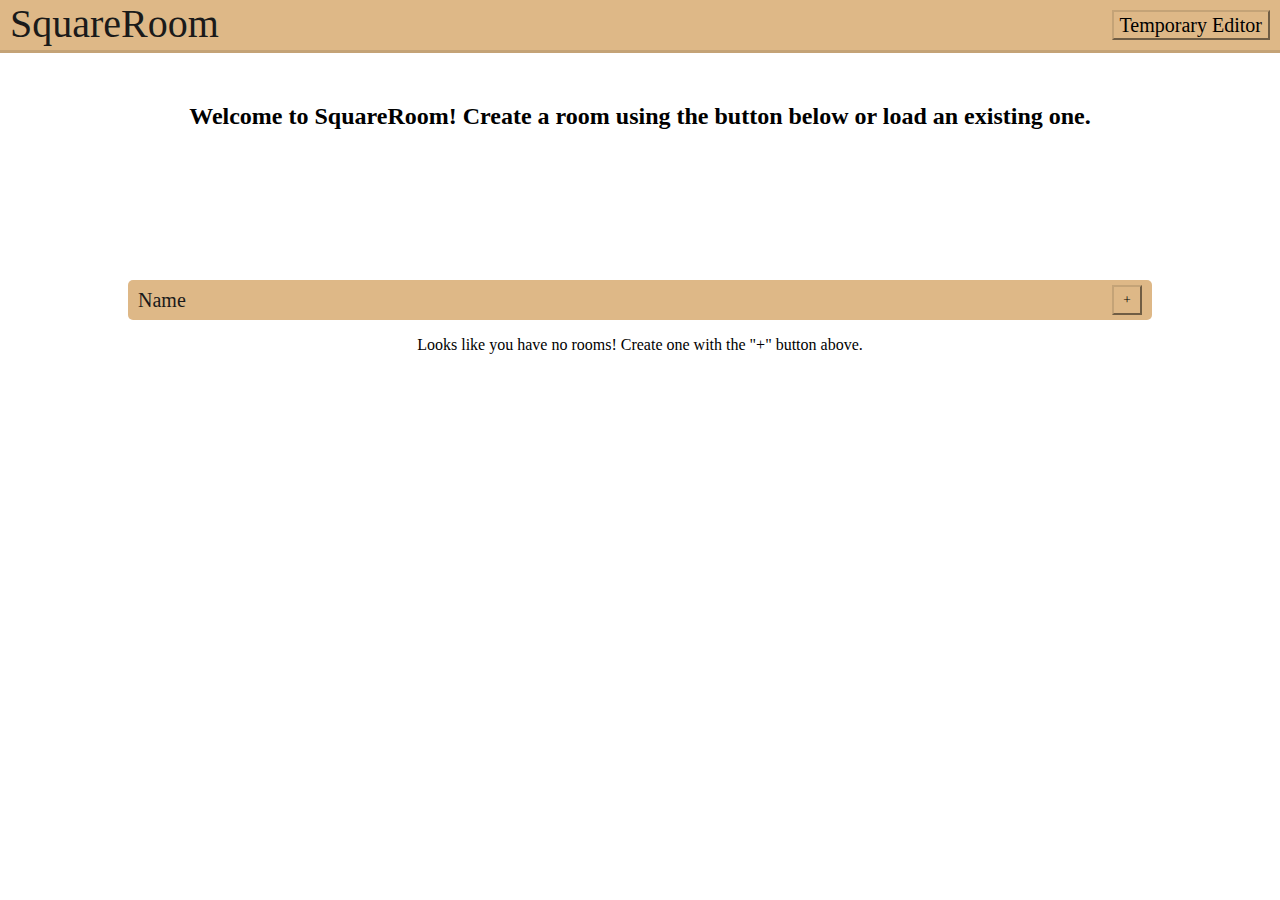
<file: index.html>
<!DOCTYPE html>
<html lang='en'>
<head>
	<title>SquareRoom</title>
	<link href='assets/styles.css' rel='stylesheet'>
	<link href='homepage/homestyles.css' rel='stylesheet'>
	<meta charset='UTF-8'>
	<meta name="viewport" content="width=device-width, initial-scale=1.0">
	<script src='assets/jquery-3.2.1.min.js'></script>
	<script src='assets/gVar.js'></script>
</head>
<body>
	<nav id='topMenu'>
		<span id='pageTitle'>SquareRoom</span>
		<button id='tempEditor'>Temporary Editor</button>
	</nav>
	<h2>Welcome to SquareRoom! Create a room using the button below or load an existing one.</h2>
	<div id='roomMenu'>
		<div id='detailBar'>
			<label id='nameProp'>Name</label>
			<button id='createRoom'>+</button>
		</div>
	</div>
	<iframe src='iframe/iframe.html'></iframe>
	<script src='homepage/homepage.js'></script>
</body>
</html>
</file>
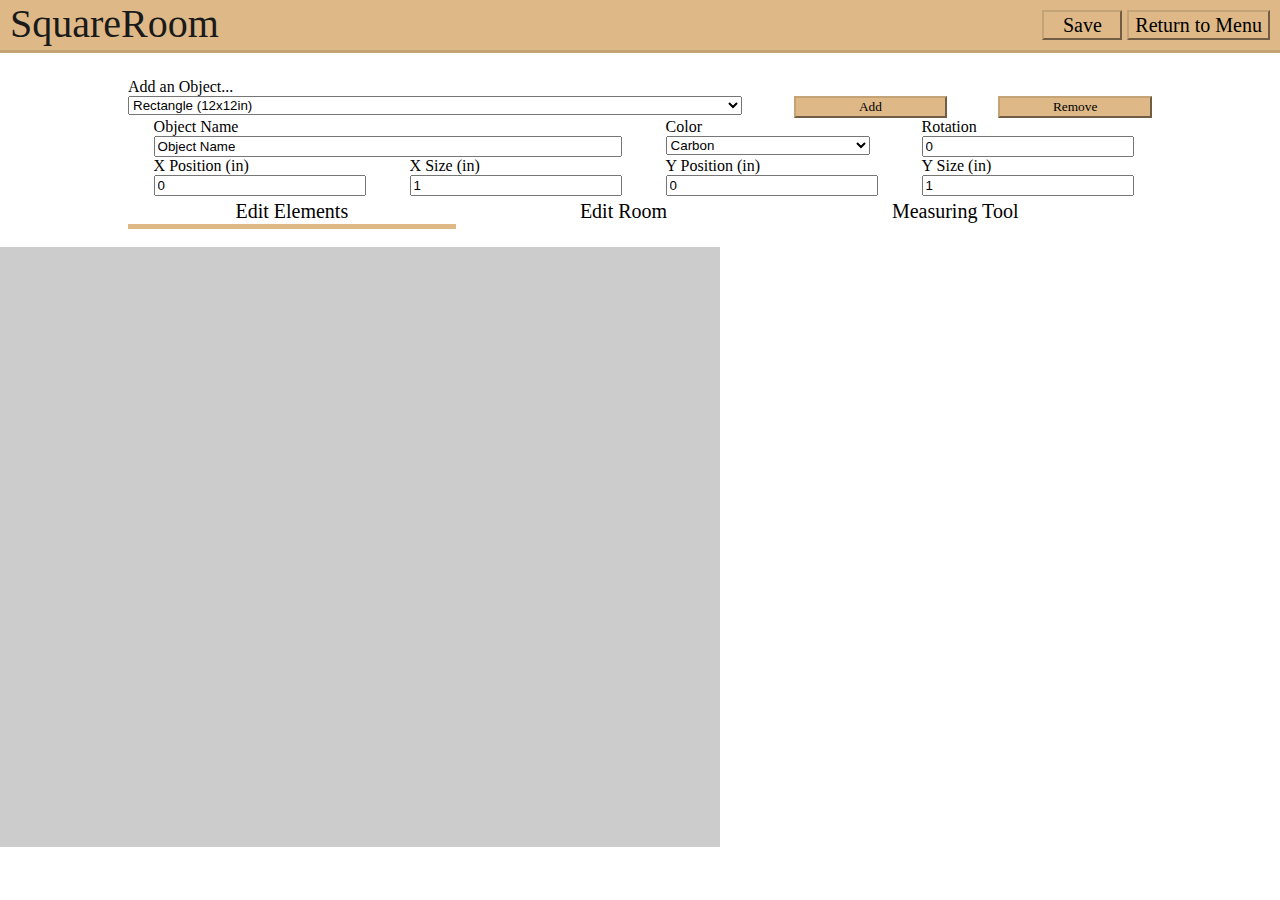
<file: editpage/index.html>
<!DOCTYPE html>
<html lang='en'>
<head>
	<title>SquareRoom</title>
	<link href='../assets/styles.css' rel='stylesheet'>
	<link href='editstyles.css' rel='stylesheet'>
	<meta charset='UTF-8'>
	<meta name="viewport" content="width=device-width, initial-scale=1.0">
	<script src='../assets/jquery-3.2.1.min.js'></script>
	<script src='../assets/gVar.js'></script>
	<script src='../assets/p5.js'></script>
	<script src='canvasVar.js'></script>
</head>
<body>
	<nav id='topMenu'>
		<span id='pageTitle'>SquareRoom</span>
		<button id='returnMenu'>Return to Menu</button>
		<button id='saveButton'>Save</button>
	</nav>
	<div id='manipMenu'>
		<div id='topRow'>
			<div id='ojMenu'>
				<label>Add an Object...</label>
				<br>
				<select id='objectMenu'></select>
			</div>
			<div id='addBtn'>
				<br>
				<button id='addItem'>Add</button>
			</div>
			<div id='rmvBtn'>
				<br>
				<button id='deleteItem'>Remove</button>
			</div>
		</div>
		<br>
		<br>
		<div class='editRow'>
			<div id='elName'>
				<label>Object Name</label>
				<br>
				<input id='nameField' class='propField' value='Object Name'>
			</div>
			<div id='colors'>
				<label>Color</label>
				<br>
				<select id='colorMenu' class='propField'></select>
			</div>
			<div>
				<label>Rotation</label>
				<br>
				<input id='rotationField' class='propField' type='number' value=0>
			</div>
		</div>
		<br>
		<br>
		<div class='editRow'>
			<div>
				<label>X Position (in)</label>
				<br>
				<input id='xPosField' class='propField' type='number' value=0>
			</div>
			<div>
				<label>X Size (in)</label>
				<br>
				<input id='xScaleField' class='propField' type='number' value=1>
			</div>
			<div>
				<label>Y Position (in)</label>
				<br>
				<input id='yPosField' class='propField' type='number' value=0>
			</div>
			<div>
				<label>Y Size (in)</label>
				<br>
				<input id='yScaleField' class='propField' type='number' value=1>
			</div>
		</div>
	</div>
	<div id='changeTools'>
		<button id='elementMode' class='modeSwitch' value=0 style='border-bottom-style: solid'>Edit Elements</button>
		<button id='roomMode' class='modeSwitch' value=1>Edit Room</button>
		<button id='measureMode' class='modeSwitch' value=2>Measuring Tool</button>
	</div>
	<script src='sketch.js'></script>
	<iframe src='../iframe/iframe.html'></iframe>
	<script src='editpage.js'></script>
</body>
</html>
</file>
<file: assets/styles.css>
@charset 'UTF-8';

body {
	margin: 0px;
	padding: 0px;
}

body > * {
	font-family: 'Georgia';
}

h2 {
	position: relative;
	left: 10%;
	width: 80%;
}

#topMenu {
	background-color: #deb887;
	width: 100%;
	height: 50px;
	border-bottom-style: solid;
	border-color: #c4a377;
}

#topMenu > span {
	color: #1a1a1a;
	font-size: 40px;
	position: relative;
	left: 10px;
}

#topMenu > button {
	height: 30px;
	min-width: 80px;
	position: relative;
	float: right;
	top: 10px;
	right: 10px;
	font-size: 20px;
	margin-left: 5px;
}

button {
	background-color: #deb887;
	border-color: #c4a377;
	font-family: 'Georgia';
}

button:hover {
	background-color: #c4a377;
	border-color: #ab8e68;
}

iframe {
	display: inline;
	width: 0;
	height: 0;
	border-style: none;
}

footer {
	position: relative;
	width: 100%;
	top: 100%;
	padding-top: 5px;
	padding-bottom: 5px;
	text-align: center;
	background-color: #deb887;
	border-top-style: solid;
	border-color: #c4a377;
}
</file>
<file: homepage/homestyles.css>
@charset 'UTF-8';

h2 {
	margin-top: 50px;
	text-align: center;
}

#roomMenu {
	position: relative;
	top: 0px;
	margin-top: 150px;
	margin-left: auto;
	margin-right: auto;
	width: 80%;
}

#detailBar {
	background-color: #deb887;
	width: 100%;
	height: 40px;
	border-radius: 5px;
	color: #1a1a1a;
}

#nameProp {
	position: relative;
	width: 50%;
	height: 100%;
	line-height: 40px;
	font-size: 20px;
	padding-left: 10px;
}

#detailBar > button {
	width: 30px;
	min-width: 30px;
	position: relative;
	float: right;
	height: 30px;
	top: 5px;
	margin-right: 10px;
}

.listedRoom {
	position: relative;
	width: 95%;
	height: 50px;
	border-style: solid;
	line-height: 50px;
	font-size: 20px;
	margin-left: auto;
	margin-right: auto;
}

#rmName {
	position: relative;
	padding-left: 10px;
}

#buttons {
	position: relative;
	float: right;
	height: 50px;
	right: 10px;
}
</file>
<file: editpage/editstyles.css>
@charset 'UTF-8';

#manipMenu {
	margin-top: 25px;
	margin-left: auto;
	margin-right: auto;
	width: 80%;
}

#ojMenu {
	width: 60%;
}

#ojMenu > select {
	width: 100%;
}

#topRow > div > button {
	width: 100%;
}

#topRow > div {
	float: left;
}

#addBtn {
	margin-left: 5%;
	width: 15%;
}

#rmvBtn {
	margin-left: 5%;
	width: 15%;
}

.editRow > div {
	float: left;
	width: 25%;
}

.editRow > div > * {
	position: relative;
	width: 80%;
	left: 10%;
}

#elName {
	width: 50%;
}

#elName > label {
	width: 90%;
	left: 5%;
}

#elName > input {
	width: 90%;
	left: 5%;
}

.editRow3 > div {
	float: left;
	width: 33%;
}

.editRow3 > div > * {
	position: relative;
	width: 80%;
	left: 10%;
}

.editRow2 > div {
	float: left;
	width: 50%;
}

.editRow2 > div > * {
	position: relative;
	width: 80%;
	left: 10%;
}

#infoRow > div {
	position: relative;
	width: 100%;
}

#changeTools {
	margin-top: 0px;
	margin-left: auto;
	margin-right: auto;
	width: 80%;
}

#changeTools > button {
	width: 32%;
	height: 30px;
	border-style: none;
	border-color: #deb887;
	background-color: #ffffff;
	border-width: 5px;
	font-size: 20px;
}
</file>
